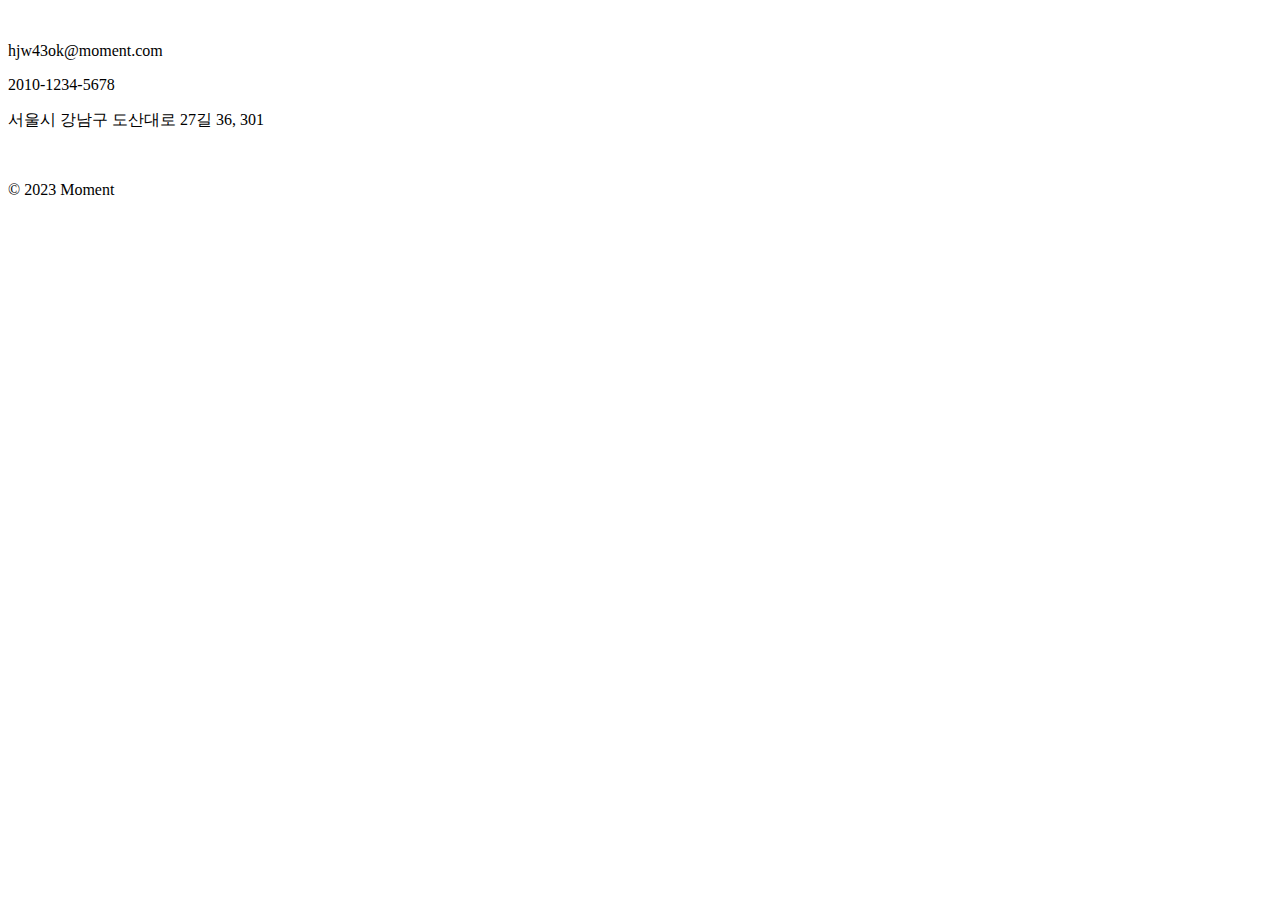
<file: src/main/resources/templates/fragments/footer.html>
<!DOCTYPE html>
<html xmlns:th="http://www.thymeleaf.org">
<footer th:fragment="footer">
    <div class="container">
        <div class="row">
            <div class="col-md-12">
                <br/>
                <p class="text-muted text-center">hjw43ok@moment.com</p>
                <p class="text-muted text-center">2010-1234-5678</p>
                <p class="text-muted text-center">서울시 강남구 도산대로 27길 36, 301</p> <br/>
                <p class="text-muted text-center">© 2023 Moment</p>
                <br/>
            </div>
        </div>
    </div>
</footer>
</html>
</file>
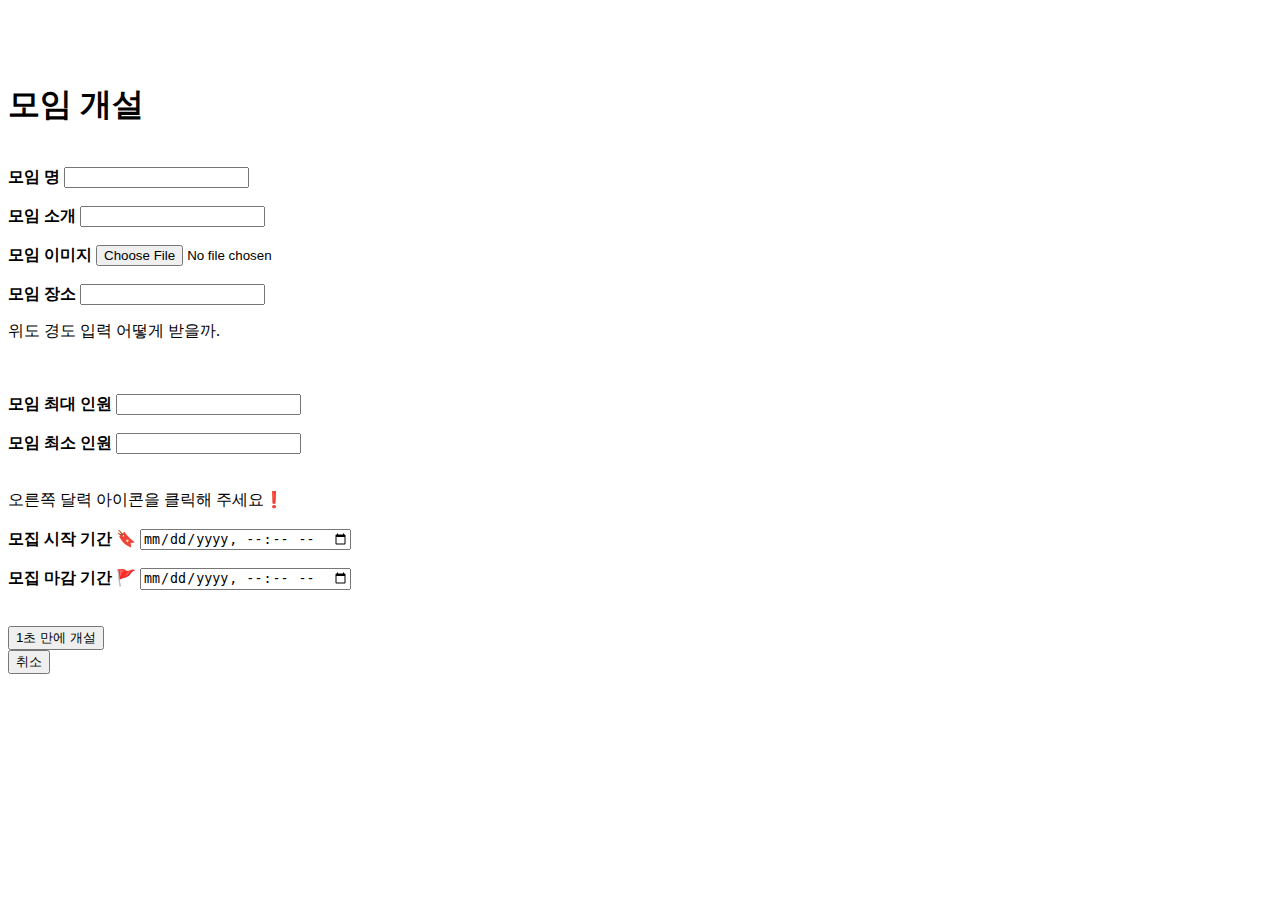
<file: src/main/resources/templates/meetings/create-meeting.html>
<!DOCTYPE html>
<html lang="en" xmlns:th="http://www.thymeleaf.org">
<head>
    <title>🐾 모임 개설 🐾</title>
    <link rel="stylesheet" th:href="@{/css/index.css}">
    <link rel="stylesheet" th:href="@{/css/bootstrap.min.css}">
    <link rel="stylesheet" th:href="@{/css/navbar.css}">

    <link rel="stylesheet" th:href="@{/css/fontawesome.css}">
    <link rel="stylesheet" th:href="@{/css/templatemo-plot-listing.css}">
</head>
<body>
<header class="header-area header-sticky wow slideInDown" data-wow-delay="0s" data-wow-duration="0.75s"
        th:insert="fragments/header.html">
</header>
<div class="register">
    <br/><br/><br/>
    <h1 class="hR">모임 개설</h1>
    <form th:action="@{/meetings/on/create}" method="post" th:object="${createMeetingForm}"
          enctype="multipart/form-data">
        <div class="info">
            <label for="title"><b><br/>모임 명</b></label>
            <input id="title" name="title" th:field="*{title}" type="text">
        </div>
        <div class="info">
            <label for="description"><b><br/>모임 소개</b></label>
            <input id="description" name="description" th:field="*{description}" type="text">
        </div>
        <div class="info">
            <label for="path"><b><br/>모임 이미지</b></label>
            <input id="path" name="path" type="file">
        </div>
        <div class="info">
            <label for="meetingPlace"><b><br/>모임 장소</b></label>
            <input id="meetingPlace" name="meetingPlace" th:field="*{meetingPlace}" type="text">
        </div>
        <p>위도 경도 입력 어떻게 받을까. </p>
        <br/>
        <div class="info">
            <label for="maximumPeople"><b><br/>모임 최대 인원</b></label>
            <input id="maximumPeople" name="maximumPeople" th:field="*{maximumPeople}" type="number">
        </div>
        <div class="info">
            <label for="minimumPeople"><b><br/>모임 최소 인원</b></label>
            <input id="minimumPeople" name="minimumPeople" th:field="*{minimumPeople}" type="number">
        </div>
        <br/><br/>
        <div class="info">
            <span class="datetime-tooltip">오른쪽 달력 아이콘을 클릭해 주세요❗</span>
            <br/>
            <label for="startDateTime"><b><br/>모집 시작 기간 🔖</b></label>
            <input id="startDateTime" name="startDateTime" th:field="*{startDateTime}" type="datetime-local">
        </div>
        <div class="info">
            <label for="endDateTime"><b><br/>모집 마감 기간 🚩</b></label>
            <input id="endDateTime" name="endDateTime" th:field="*{endDateTime}" type="datetime-local">
        </div>
        <br/><br/>
        <div>
            <button type="submit">1초 만에 개설</button>
        </div>
        <input th:onclick="|location.href='@{/}'|" type="button" value="취소">
        <br/><br/><br/><br/><br/><br/><br/><br/><br/><br/>
    </form>
</div>
</body>
<footer class="footer" data-wow-delay="0s" data-wow-duration="0.75s"
        th:insert="fragments/footer.html">
</footer>
</html>
</file>
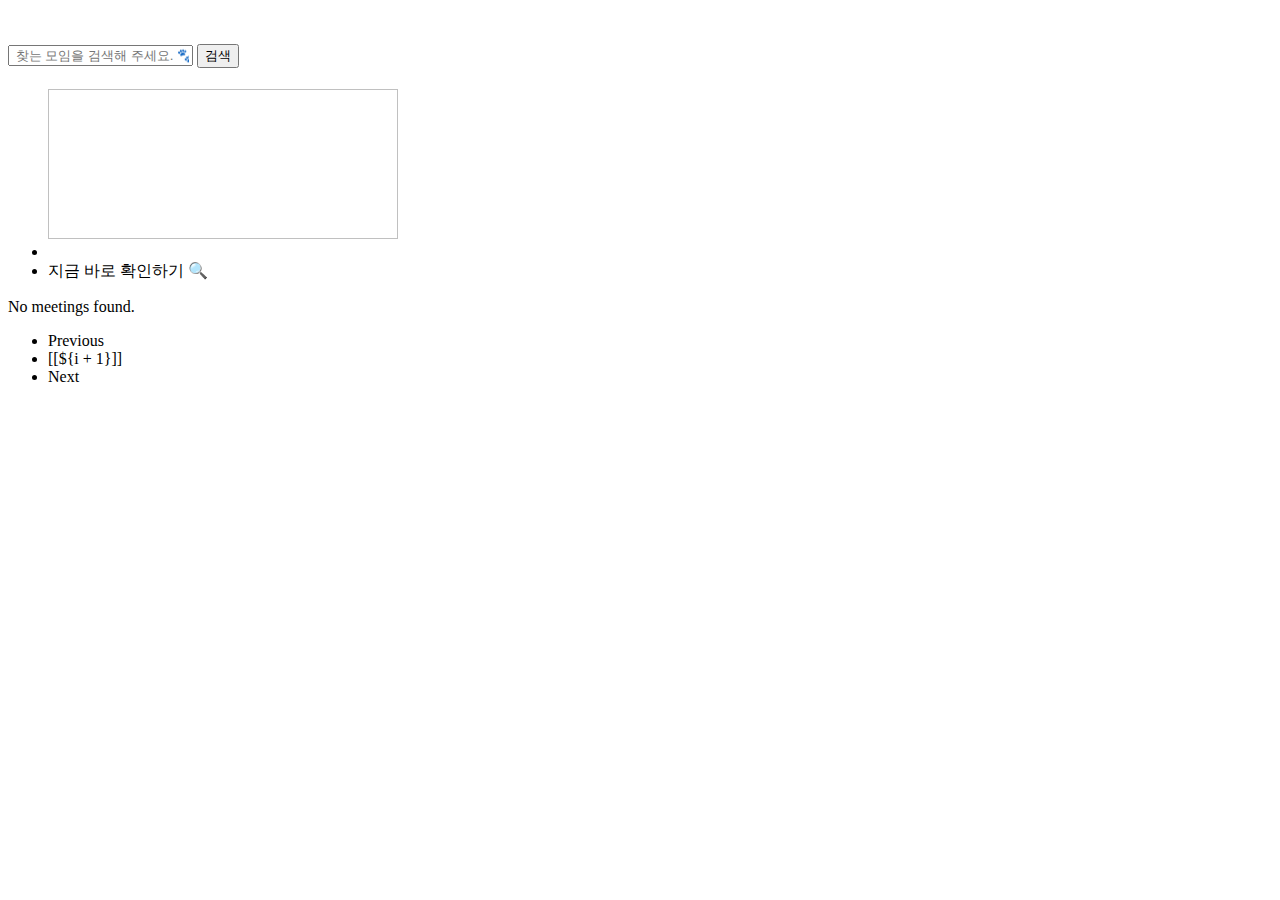
<file: src/main/resources/templates/meetings/meeting.html>
<!DOCTYPE html>
<html lang="en" xmlns:th="http://www.thymeleaf.org">
<head>
    <meta name="viewport" content="width=device-width, initial-scale=1.0">
    <title>🐾 모이개 🐾</title>
    <link rel="stylesheet" th:href="@{/css/index.css}">
    <link rel="stylesheet" th:href="@{/css/bootstrap.min.css}">
    <link rel="stylesheet" th:href="@{/css/navbar.css}">

    <link rel="stylesheet" th:href="@{/css/fontawesome.css}">
    <link rel="stylesheet" th:href="@{/css/templatemo-plot-listing.css}">
</head>
<body>
<header class="header-area header-sticky wow slideInDown" data-wow-delay="0s" data-wow-duration="0.75s"
        th:insert="fragments/header.html">
</header>
<br/><br/>
<section class="jumbotron text-center">
    <div class="search">
        <div>
            <form method="get" th:action="@{/meetings/on}">
                <input name="titleSearch" type="text" placeholder=" 찾는 모임을 검색해 주세요. 🐾 ">
                <button type="submit"> 검색</button>
            </form>
        </div>
    </div>
</section>
<section class="jumbotron text-center">
    <div class="container">
        <div class="row">
            <div class="col-sm-12">
                <div class="card-deck">
                    <div class="row row-cols-1 row-cols-md-4"
                         th:if="${meetingDtoPage != null && !meetingDtoPage.empty}">
                        <div th:each="meeting, meetingStat : ${meetingDtoPage.content}"
                             th:classappend="${(meetingStat.index % 4 != 0) ? 'col-sm-3 mb-4' : 'col-sm-3'}">
                            <h4 class="card-title" th:text="${meeting.title}"></h4>
                            <div class="card">
                                <div class="card-body">
                                    <ul class="list-group list-group-flush">
                                        <img class="list-group-item" th:src="${meeting.path}" width="350" height="150"/>
                                        <li class="list-group-item" th:text="'' + ${meeting.meetingStatus} + '🌟'"></li>
                                        <li class="list-group-item">
                                            <a th:href="@{/meetings/{id}(id=${meeting.id})}"
                                               class="btn btn-primary">지금 바로 확인하기 🔍</a>
                                        </li>
                                    </ul>
                                </div>
                            </div>
                        </div>
                    </div>
                    <div th:if="${meetingDtoPage == null || meetingDtoPage.empty}">
                        <p>No meetings found.</p>
                    </div>
                </div>
            </div>
        </div>
    </div>
</section>
<nav aria-label="Page navigation example">
    <ul class="pagination">
        <li class="page-item" th:unless="${meetingDtoPage.first}">
            <a class="page-link" th:href="@{/meetings/on(page=${meetingDtoPage.number - 1})}">Previous</a>
        </li>
        <li class="page-item" th:each="i : ${#numbers.sequence(0, meetingDtoPage.totalPages - 1)}"
            th:class="${i == meetingDtoPage.number ? 'active' : ''}">
            <a class="page-link-list" th:href="@{/meetings/on(page=${i})}">[[${i + 1}]]</a>
        </li>
        <li class="page-item" th:unless="${meetingDtoPage.last}">
            <a class="page-link" th:href="@{/meetings/on(page=${meetingDtoPage.number + 1})}">Next</a>
        </li>
    </ul>
</nav>
</body>
<footer class="footer" data-wow-delay="0s" data-wow-duration="0.75s"
        th:insert="fragments/footer.html">
</footer>
</html>
</file>
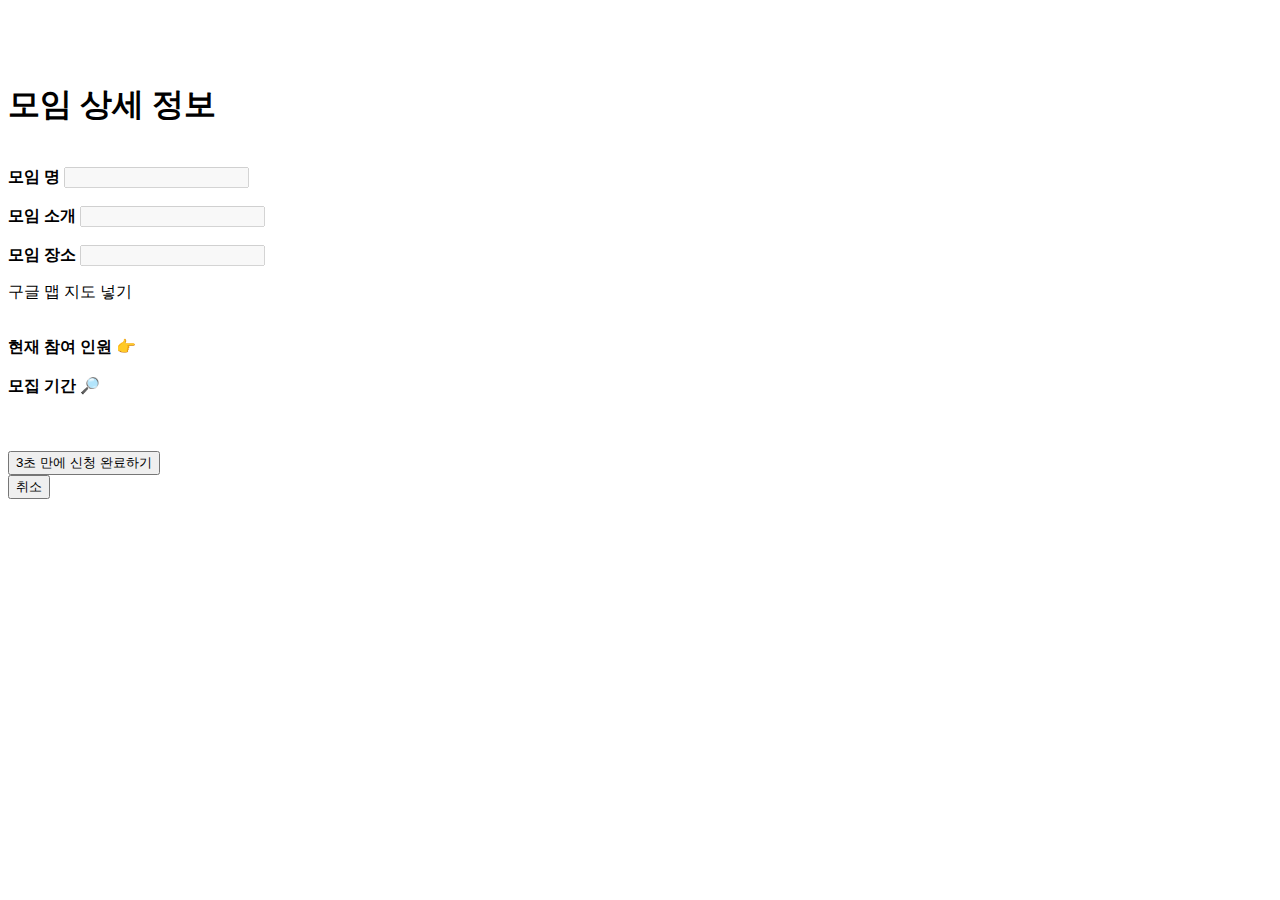
<file: src/main/resources/templates/meetings/meetingDetail.html>
<!DOCTYPE html>
<html lang="en" xmlns:th="http://www.thymeleaf.org">
<head>
    <title>🐾 모임 상세 정보 🐾</title>
    <link rel="stylesheet" th:href="@{/css/index.css}">
    <link rel="stylesheet" th:href="@{/css/bootstrap.min.css}">
    <link rel="stylesheet" th:href="@{/css/navbar.css}">

    <link rel="stylesheet" th:href="@{/css/fontawesome.css}">
    <link rel="stylesheet" th:href="@{/css/templatemo-plot-listing.css}">
</head>
<body>
<header class="header-area header-sticky wow slideInDown" data-wow-delay="0s" data-wow-duration="0.75s"
        th:insert="fragments/header.html">
</header>
<div class="register">
    <br/><br/><br/>
    <h1 class="hR">모임 상세 정보</h1>
    <form method="get"
          th:action="@{/meetings/{meetingId} (meetingId=${meetingDto.getId()})}"
          th:object="${meetingDto}">
        <div class="info">
            <label for="title"><b><br/>모임 명</b></label>
            <input disabled id="title" th:field="*{title}" type="text">
        </div>
        <div class="info">
            <label for="description"><b><br/>모임 소개</b></label>
            <input disabled id="description" th:field="*{description}" type="text">
        </div>
        <div class="info">
            <label for="meetingPlace"><b><br/>모임 장소</b></label>
            <input disabled id="meetingPlace" th:field="*{meetingPlace}" type="text">
        </div>
        <p>구글 맵 지도 넣기 </p>
        <div class="info">
            <label><b><br/>현재 참여 인원</b></label> 👉
            <span th:text="${meetingDto.participant}+ ' /'" disabled></span>
            <span th:text="${meetingDto.maximumPeople}" disabled></span><br/>
        </div>
        <div class="info">
            <label><b><br/>모집 기간 🔎 </b></label>
            <span th:text="${#temporals.format(meetingDto.startDateTime, 'YY-MM-dd HH:mm')}+' ~ '"></span>
            <span th:text="${#temporals.format(meetingDto.endDateTime, 'YY-MM-dd HH:mm')}"></span>
        </div>
        <br/><br/><br/>
        <form method="get"
              th:action="@{/meetings/on}">
            <input th:onclick="|location.href='@{/meetings/on}'|" type="submit" value="3초 만에 신청 완료하기">
        </form>
        <input th:onclick="|location.href='@{/meetings/on}'|" type="button" value="취소">
        <br/><br/>
    </form>
</div>
</body>
<footer class="footer" data-wow-delay="0s" data-wow-duration="0.75s"
        th:insert="fragments/footer.html">
</footer>
</html>
</file>
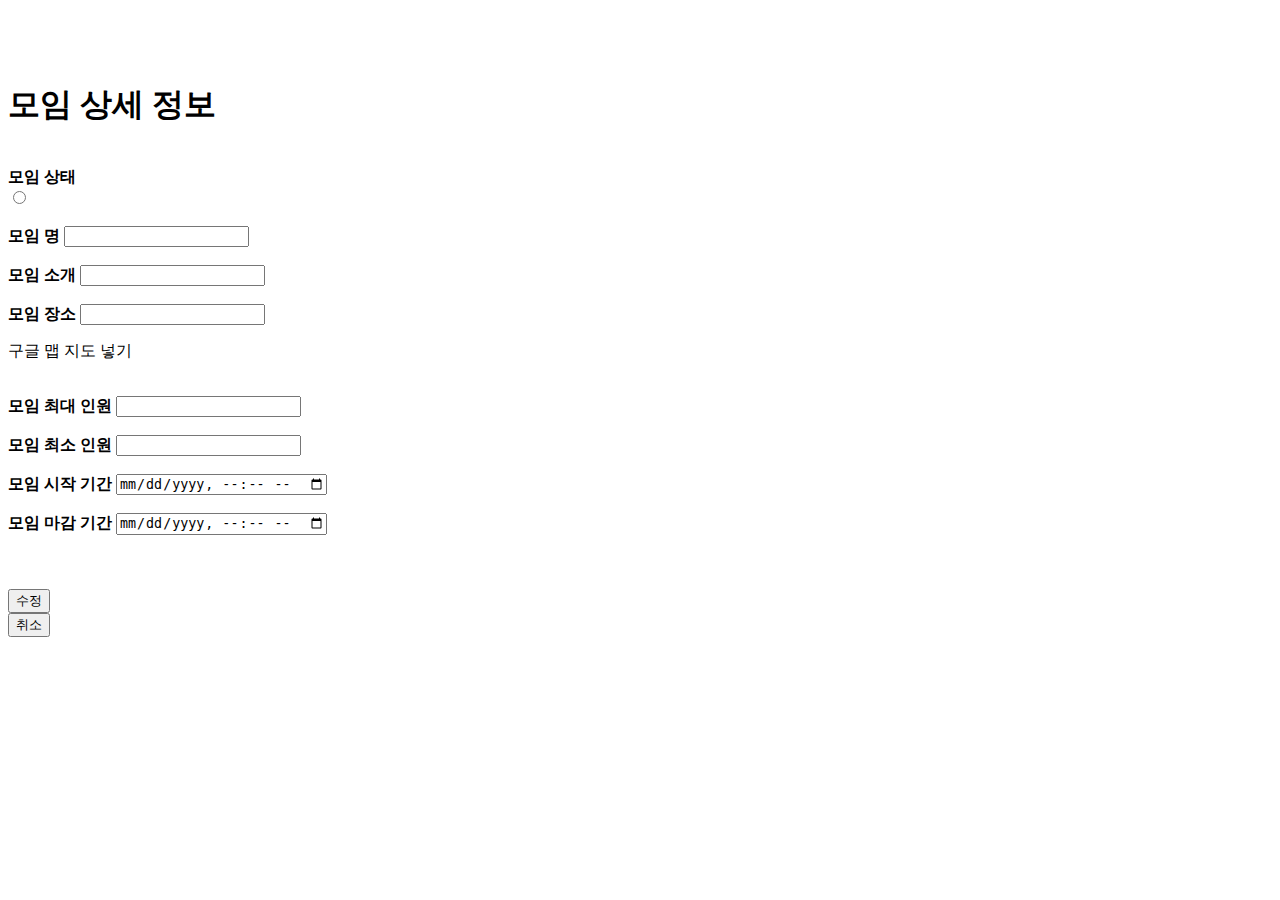
<file: src/main/resources/templates/meetings/meetingDetailEdit.html>
<!DOCTYPE html>
<html lang="en" xmlns:th="http://www.thymeleaf.org">
<head>
    <title>🐾 모임 상세 정보 🐾</title>
    <link rel="stylesheet" th:href="@{/css/index.css}">
    <link rel="stylesheet" th:href="@{/css/bootstrap.min.css}">
    <link rel="stylesheet" th:href="@{/css/navbar.css}">

    <link rel="stylesheet" th:href="@{/css/fontawesome.css}">
    <link rel="stylesheet" th:href="@{/css/templatemo-plot-listing.css}">
</head>
<body>
<header class="header-area header-sticky wow slideInDown" data-wow-delay="0s" data-wow-duration="0.75s"
        th:insert="fragments/header.html">
</header>
<div class="register">
    <br/><br/><br/>
    <h1 class="hR">모임 상세 정보</h1>
    <form method="post"
          th:action="@{/meetings/{meetingId}/edit (meetingId=${meetingId})}"
          th:object="${editMeetingForm}">
        <div class="info">
            <label><b><br/>모임 상태</b></label>
            <div class="radio-wrapper"
                 th:each="status : ${T(moment.hong.component.meeting.domain.enumeration.MeetingStatus).values()}">
                <div class="radio-container">
                    <input type="radio" th:id="${status}" th:name="meetingStatus" th:value="${status}"/>
                    <label th:for="${status}" th:text="${status.description}"></label>
                </div>
            </div>
        </div>
        <div class="info">
            <label for="title"><b><br/>모임 명</b></label>
            <input id="title" th:field="*{title}" type="text">
        </div>
        <div class="info">
            <label for="description"><b><br/>모임 소개</b></label>
            <input id="description" th:field="*{description}" type="text">
        </div>
        <div class="info">
            <label for="meetingPlace"><b><br/>모임 장소</b></label>
            <input id="meetingPlace" th:field="*{meetingPlace}" type="text">
        </div>
        <p>구글 맵 지도 넣기 </p>
        <div class="info">
            <label for="maximumPeople"><b><br/>모임 최대 인원</b></label>
            <input id="maximumPeople" th:field="*{maximumPeople}" type="number">
        </div>
        <div class="info">
            <label for="minimPeople"><b><br/>모임 최소 인원</b></label>
            <input id="minimPeople" th:field="*{minimumPeople}" type="number">
        </div>
        <div class="info">
            <label for="startDateTime"><b><br/>모임 시작 기간</b></label>
            <input id="startDateTime" th:field="*{startDateTime}" type="datetime-local">
        </div>
        <div class="info">
            <label for="endDateTime"><b><br/>모임 마감 기간</b></label>
            <input id="endDateTime" th:field="*{endDateTime}" type="datetime-local">
        </div>
        <br/><br/><br/>
        <div>
            <button type="submit">수정</button>
        </div>
        <input th:onclick="|location.href='@{/meetings/on}'|" type="button" value="취소">
        <br/><br/><br/><br/><br/><br/><br/><br/><br/><br/>
    </form>
</div>
</body>
<footer class="footer" data-wow-delay="0s" data-wow-duration="0.75s"
        th:insert="fragments/footer.html">
</footer>
</html>
</file>
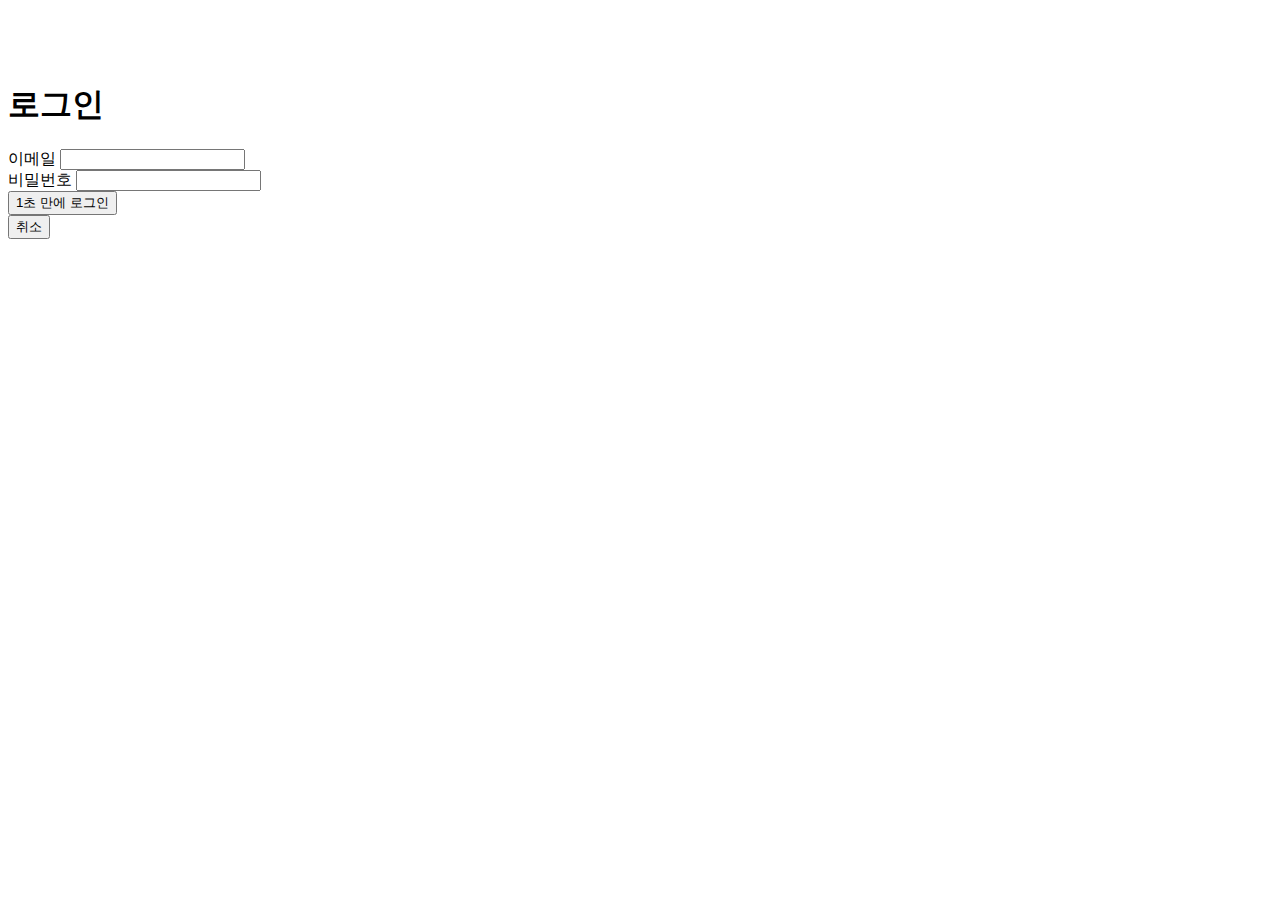
<file: src/main/resources/templates/users/login.html>
<!DOCTYPE html>
<html lang="en" xmlns:th="http://www.thymeleaf.org">
<head>
    <meta name="viewport" content="width=device-width, initial-scale=1.0">
    <title>🐾 모이개 로그인🐾</title>
    <link rel="stylesheet" th:href="@{/css/index.css}">
    <link rel="stylesheet" th:href="@{/css/bootstrap.min.css}">
    <link rel="stylesheet" th:href="@{/css/navbar.css}">

    <link rel="stylesheet" th:href="@{/css/fontawesome.css}">
    <link rel="stylesheet" th:href="@{/css/templatemo-plot-listing.css}">
</head>
<body>
<header class="header-area header-sticky wow slideInDown" data-wow-delay="0s" data-wow-duration="0.75s"
        th:insert="fragments/header.html">
</header>
<div class="register">
    <br/><br/><br/>
    <h1 class="hR">로그인</h1>
    <form th:action="@{/users/login}" method="post" th:object="${userLoginForm}">
        <div>
            <label for="email">이메일</label>
            <input type="text" id="email" name="email" th:field="*{email}" required>
        </div>
        <div>
            <label for="password">비밀번호</label>
            <input type="password" id="password" name="password" th:field="*{password}" required>
        </div>
        <div>
            <button type="submit">1초 만에 로그인</button>
        </div>
    </form>
    <input th:onclick="|location.href='@{/}'|" type="button" value="취소">
    <br/><br/>
</div>
</body>
<footer class="footer" data-wow-delay="0s" data-wow-duration="0.75s"
        th:insert="fragments/footer.html">
</footer>
</html>
</file>
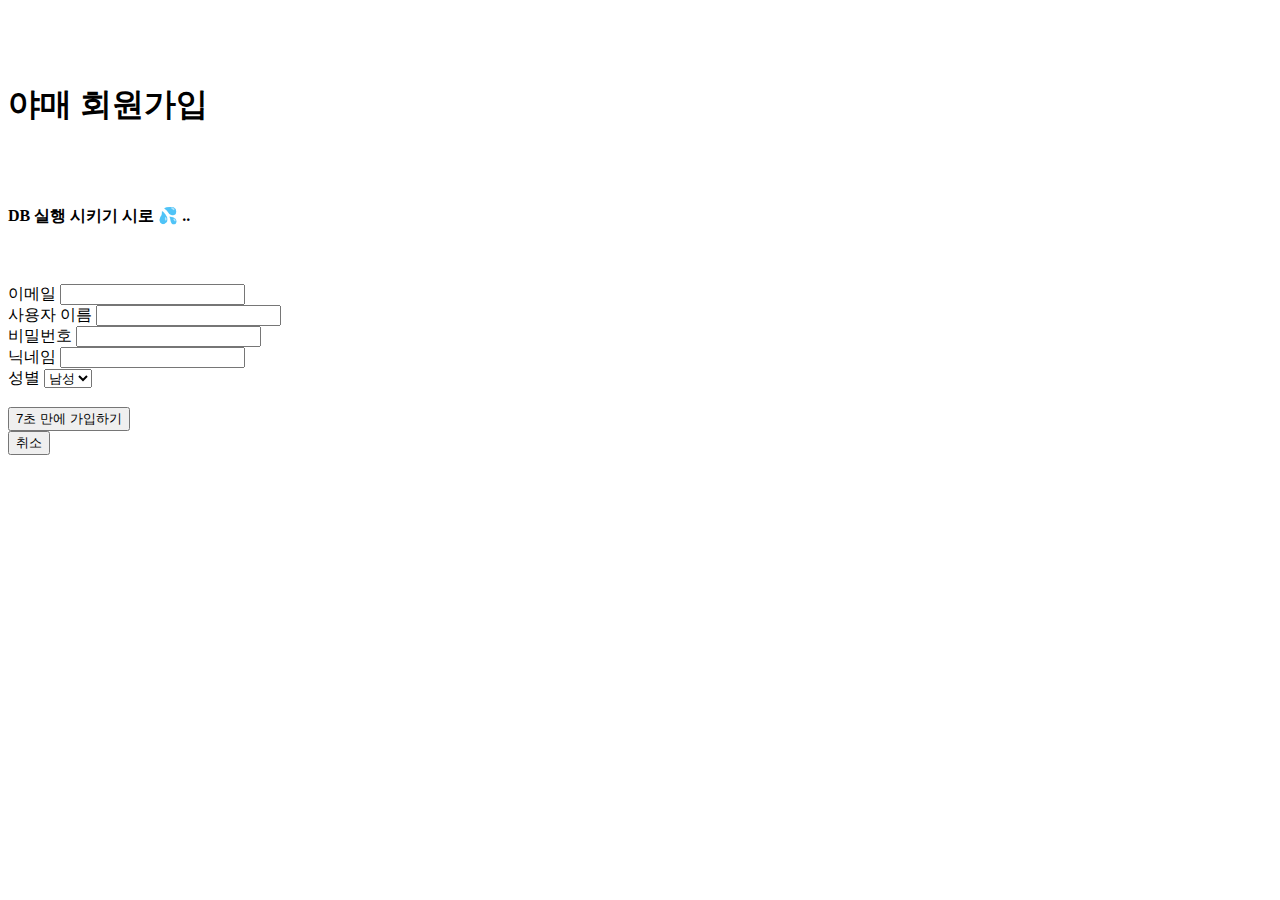
<file: src/main/resources/templates/users/sign-up.html>
<!DOCTYPE html>
<html lang="en" xmlns:th="http://www.thymeleaf.org">
<head>
    <meta name="viewport" content="width=device-width, initial-scale=1.0">
    <title>🐾 모이개 회원 가입🐾</title>
    <link rel="stylesheet" th:href="@{/css/index.css}">
    <link rel="stylesheet" th:href="@{/css/bootstrap.min.css}">
    <link rel="stylesheet" th:href="@{/css/navbar.css}">

    <link rel="stylesheet" th:href="@{/css/fontawesome.css}">
    <link rel="stylesheet" th:href="@{/css/templatemo-plot-listing.css}">
</head>
<body>
<header class="header-area header-sticky wow slideInDown" data-wow-delay="0s" data-wow-duration="0.75s"
        th:insert="fragments/header.html">
</header>
<div class="register">
    <br/><br/><br/>
    <h1 class="hR">야매 회원가입</h1><br/><br/>
    <h4 class="hR">DB 실행 시키기 시로 💦 ..</h4><br/><br/>
    <form th:action="@{/users/sign-up}" method="post" th:object="${userSignUpForm}">
        <div>
            <label for="email">이메일</label>
            <input type="email" id="email" th:field="*{email}" required>
        </div>
        <div>
            <label for="userName">사용자 이름</label>
            <input type="text" id="userName" th:field="*{userName}" required>
        </div>
        <div>
            <label for="password">비밀번호</label>
            <input type="password" id="password" th:field="*{password}" required>
        </div>
        <div>
            <label for="nickname">닉네임</label>
            <input type="text" id="nickname" th:field="*{nickname}" required>
        </div>
        <div>
            <label for="gender">성별</label>
            <select id="gender" th:field="*{gender}">
                <option value="MAN">남성</option>
                <option value="WOMAN">여성</option>
            </select>
        </div>
        <br/>
        <button type="submit">7초 만에 가입하기</button>
    </form>
    <input th:onclick="|location.href='@{/}'|" type="button" value="취소">
    <br/><br/>
</div>
</body>
<footer class="footer" data-wow-delay="0s" data-wow-duration="0.75s"
        th:insert="fragments/footer.html">
</footer>
</html>
</file>
